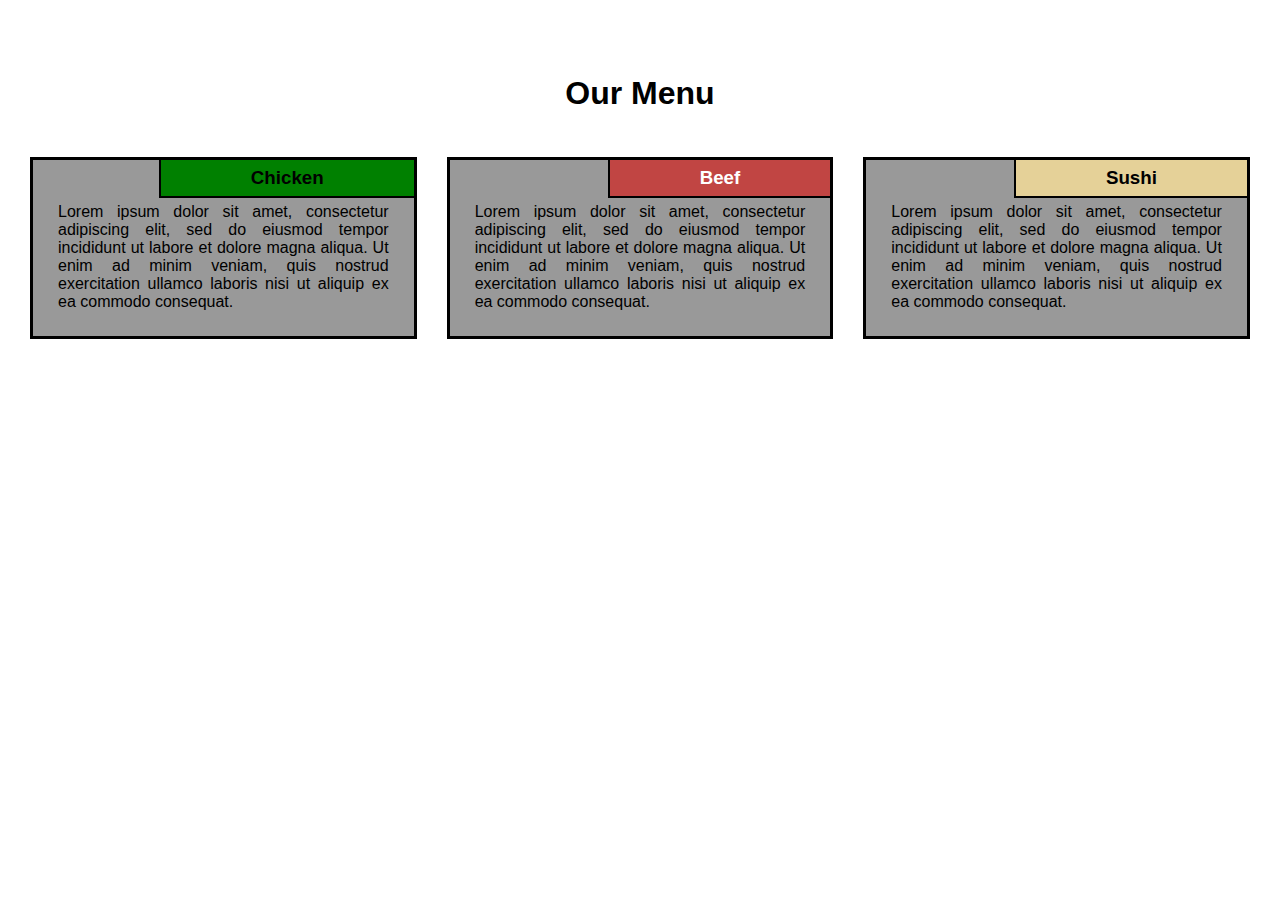
<file: index.html>
<!DOCTYPE html>
<html>
<head>
  <meta charset="utf-8">
  <meta name="viewport" content="width=device-width, initial-scale=1">
  <title>Assignment Solution for Module 2</title>
  <link href="style.css" rel="stylesheet">
</head>
<body>
  <div class="container">
    <div class="row">
    <h1>Our Menu</h1>
      <div class="col-lg-4">
        <div class="mainbox">
          <div class="title" id="dhicken">
            <h3>Chicken</h3>
          </div>
          <p>
            Lorem ipsum dolor sit amet, consectetur adipiscing elit, sed do eiusmod tempor incididunt ut labore et dolore magna aliqua. Ut enim ad minim veniam, quis nostrud exercitation ullamco laboris nisi ut aliquip ex ea commodo consequat.
          </p>
        </div>
      </div>
      <div class="col-lg-4">
        <div class="mainbox">
         <div class="title" id="beef">
          <h3>Beef</h3>
        </div>
        <p>
            Lorem ipsum dolor sit amet, consectetur adipiscing elit, sed do eiusmod tempor incididunt ut labore et dolore magna aliqua. Ut enim ad minim veniam, quis nostrud exercitation ullamco laboris nisi ut aliquip ex ea commodo consequat.
        </p>
      </div>
    </div>
    <div class="col-lg-4 col-lg-tablet">
      <div class="mainbox">
       <div class="title" id="sushi">
        <h3>Sushi</h3>
      </div>
      <p>
            Lorem ipsum dolor sit amet, consectetur adipiscing elit, sed do eiusmod tempor incididunt ut labore et dolore magna aliqua. Ut enim ad minim veniam, quis nostrud exercitation ullamco laboris nisi ut aliquip ex ea commodo consequat.
      </p>
    </div>
  </div>
</div>
</div>
</body>
</html>
</file>
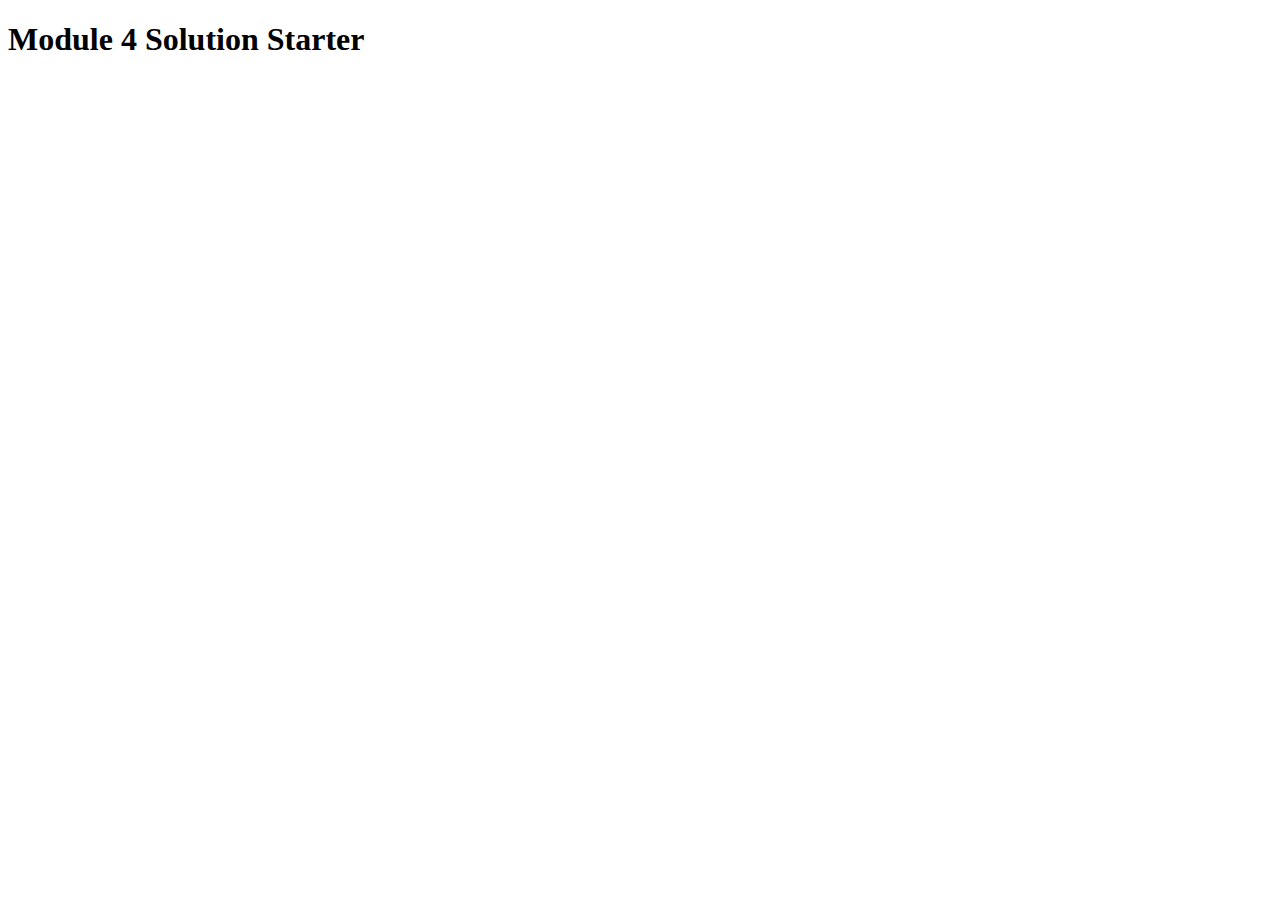
<file: mod-4/index.html>
<!DOCTYPE html>
<html>
<head>
  <meta charset="utf-8">
  <title>Module 4 Solution Starter</title>
  <script>
    var names = []; // DO NOT REMOVE
  </script>
  <script src="SpeakHello.js"></script>
  <script src="SpeakGoodBye.js"></script>
  <script src="script.js"></script>
</head>
<body>
  <h1>Module 4 Solution Starter</h1>
</body>
</html>
</file>
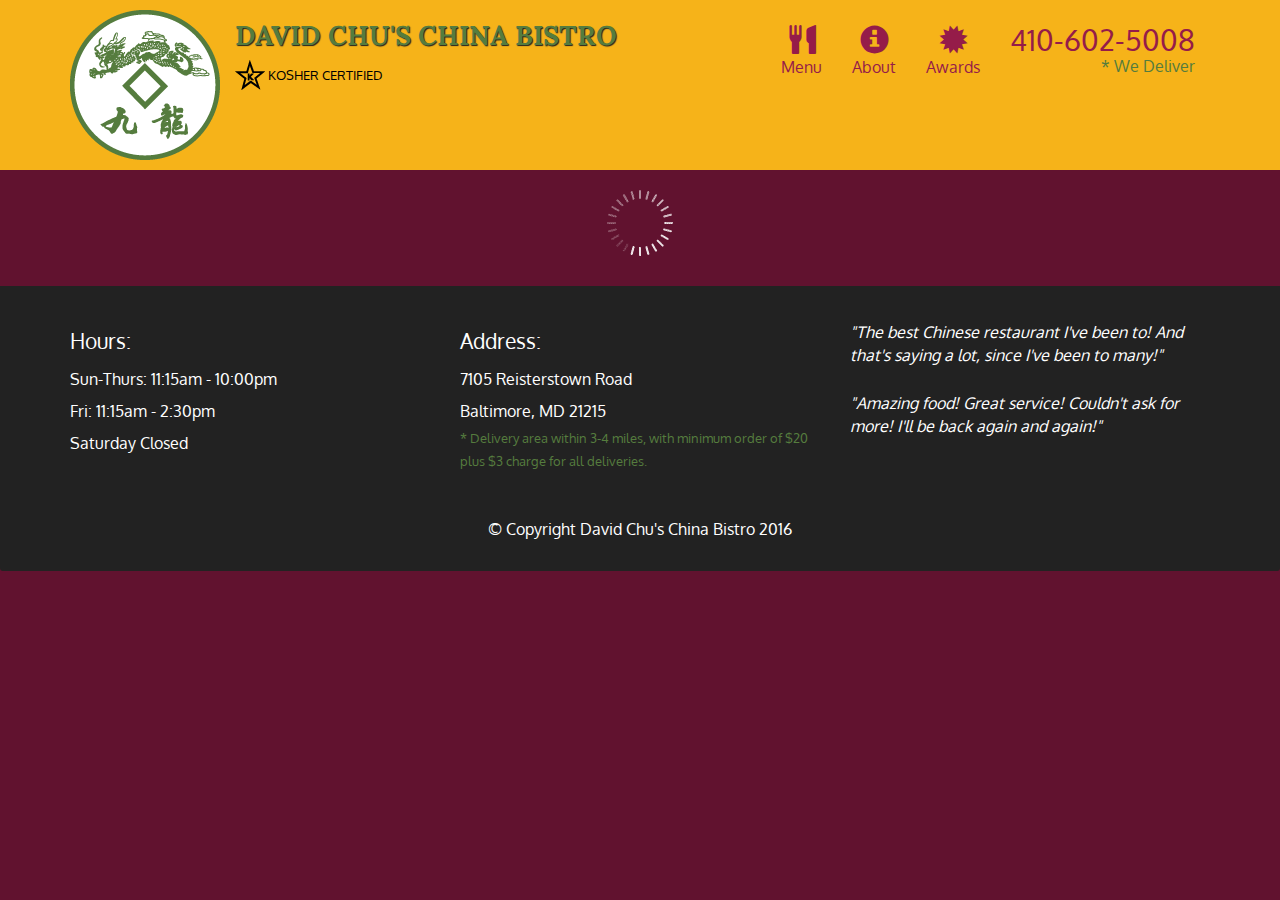
<file: mod-5/index.html>
<!doctype html>
<html lang="en">
  <head>
    <meta charset="utf-8">
    <meta http-equiv="X-UA-Compatible" content="IE=edge">
    <meta name="viewport" content="width=device-width, initial-scale=1">
    <title>David Chu's China Bistro</title>
    <link rel="stylesheet" href="css/bootstrap.min.css">
    <link rel="stylesheet" href="css/styles.css">
    <link href='https://fonts.googleapis.com/css?family=Oxygen:400,300,700' rel='stylesheet' type='text/css'>
    <link href='https://fonts.googleapis.com/css?family=Lora' rel='stylesheet' type='text/css'>
  </head>
<body>
  <header>
    <nav id="header-nav" class="navbar navbar-default">
      <div class="container">
        <div class="navbar-header">
          <a href="index.html" class="pull-left visible-md visible-lg">
            <div id="logo-img" alt="Logo image"></div>
          </a>

          <div class="navbar-brand">
            <a href="index.html"><h1>David Chu's China Bistro</h1></a>
            <p>
              <img src="images/star-k-logo.png" alt="Kosher certification">
              <span>Kosher Certified</span>
            </p>
          </div>

          <button id="navbarToggle" type="button" class="navbar-toggle collapsed" data-toggle="collapse" data-target="#collapsable-nav" aria-expanded="false">
            <span class="sr-only">Toggle navigation</span>
            <span class="icon-bar"></span>
            <span class="icon-bar"></span>
            <span class="icon-bar"></span>
          </button>
        </div>
        
        <div id="collapsable-nav" class="collapse navbar-collapse">
           <ul id="nav-list" class="nav navbar-nav navbar-right">
            <li id="navHomeButton" class="visible-xs active">
              <a href="index.html">
                <span class="glyphicon glyphicon-home"></span> Home</a>
            </li>
            <li id="navMenuButton">
              <a href="#" onclick="$dc.loadMenuCategories();">
                <span class="glyphicon glyphicon-cutlery"></span><br class="hidden-xs"> Menu</a>
            </li>
            <li>
              <a href="#">
                <span class="glyphicon glyphicon-info-sign"></span><br class="hidden-xs"> About</a>
            </li>
            <li>
              <a href="#">
                <span class="glyphicon glyphicon-certificate"></span><br class="hidden-xs"> Awards</a>
            </li>
            <li id="phone" class="hidden-xs">
              <a href="tel:410-602-5008">
                <span>410-602-5008</span></a><div>* We Deliver</div>
            </li>
          </ul><!-- #nav-list -->
        </div><!-- .collapse .navbar-collapse -->
      </div><!-- .container -->
    </nav><!-- #header-nav -->
  </header>

  <div id="call-btn" class="visible-xs">
    <a class="btn" href="tel:410-602-5008">
    <span class="glyphicon glyphicon-earphone"></span>
    410-602-5008
    </a>
  </div>
  <div id="xs-deliver" class="text-center visible-xs">* We Deliver</div>

  <div id="main-content" class="container"></div>

  <footer class="panel-footer">
    <div class="container">
      <div class="row">
        <section id="hours" class="col-sm-4">
          <span>Hours:</span><br>
          Sun-Thurs: 11:15am - 10:00pm<br>
          Fri: 11:15am - 2:30pm<br>
          Saturday Closed
          <hr class="visible-xs">
        </section>
        <section id="address" class="col-sm-4">
          <span>Address:</span><br>
          7105 Reisterstown Road<br>
          Baltimore, MD 21215
          <p>* Delivery area within 3-4 miles, with minimum order of $20 plus $3 charge for all deliveries.</p>
          <hr class="visible-xs">
        </section>
        <section id="testimonials" class="col-sm-4">
          <p>"The best Chinese restaurant I've been to! And that's saying a lot, since I've been to many!"</p>
          <p>"Amazing food! Great service! Couldn't ask for more! I'll be back again and again!"</p>
        </section>
      </div>
      <div class="text-center">&copy; Copyright David Chu's China Bistro 2016</div>
    </div>
  </footer>

  <!-- jQuery (Bootstrap JS plugins depend on it) -->
  <script src="js/jquery-2.1.4.min.js"></script>
  <script src="js/bootstrap.min.js"></script>
  <script src="js/ajax-utils.js"></script>
  <script src="js/script.js"></script>
</body>
</html>
</file>
<file: style.css>
*{
  box-sizing: border-box;
  margin:0;
  padding:0;
}

body{
  font-family: 'Lato', sans-serif;  
}

.row{
  width: 100%;
}

h1{
  text-align: center;
  margin-bottom: 30px;
}

.container{
 position: relative;
 top:60px;
 margin: 15px; 
}

.mainbox{
  position: relative;
  top: 0;
  background-color:#999999;
  margin: 15px;
  padding: 25px;
  border: 3px solid #000;
}

.mainbox p{
  margin-top: 18px;
  text-align: justify;
  font-size:100%;
}

.title{
  position: absolute;
  top:0;
  right: 0px;
  background: green; 
  padding: 7px 90px;
  border-left: 2px solid black;
  border-bottom: 2px solid black;
}

#chicken {
  background-color: #D59898;
} 

#beef{
  color: white;
  background-color: #C14543;
}

#sushi{
  background-color: #E5D198;
}

@media (min-width: 992px){
  .col-lg-1, .col-lg-2, .col-lg-3, .col-lg-4, .col-lg-5, .col-lg-6, .col-lg-7, .col-lg-8, .col-lg-9, .col-lg-10, .col-lg-11, .col-lg-12 {
    float: left;  
  }
  .col-lg-1 {
    width: 8.33%;
  }
  .col-lg-2 {
    width: 16.66%;
  }
  .col-lg-3 {
    width: 25%;
  }
  .col-lg-4 {
    width: 33.33%;
  }
  .col-lg-5 {
    width: 41.66%;
  }
  .col-lg-6 {
    width: 50%;
  }
  .col-lg-7 {
    width: 58.33%;
  }
  .col-lg-8 {
    width: 66.66%;
  }
  .col-lg-9 {
    width: 74.99%;
  }
  .col-lg-10 {
    width: 83.33%;
  }
  .col-lg-11 {
    width: 91.66%;
  }
  .col-lg-12 {
    width: 100%;
  }
}

@media (min-width: 768px) and (max-width: 991px){
  .col-lg-4 {
    width: 50%;
    float: left;
  }
  .col-lg-tablet{
   width: 100%;
   float: left;
 }
}

@media (max-width: 767px){
  .col-lg-4{
    width: 100%;
    float: left;
  }
}
</file>
<file: mod-5/css/styles.css>
body {
  font-size: 16px;
  color: #fff;
  background-color: #61122f;
  font-family: 'Oxygen', sans-serif;
}

/** HEADER **/
#header-nav {
  background-color: #f6b319;
  border-radius: 0;
  border: 0;
}

#logo-img {
  background: url('../images/restaurant-logo_large.png') no-repeat;
  width: 150px;
  height: 150px;
  margin: 10px 15px 10px 0;
}

.navbar-brand {
  padding-top: 25px;
}
.navbar-brand h1 { /* Restaurant name */
  font-family: 'Lora', serif;
  color: #557c3e;
  font-size: 1.5em;
  text-transform: uppercase;
  font-weight: bold;
  text-shadow: 1px 1px 1px #222;
  margin-top: 0;
  margin-bottom: 0;
  line-height: .75;
}
.navbar-brand a:hover, .navbar-brand a:focus {
  text-decoration: none;
}
.navbar-brand p { /* Kosher cert */
  color: #000;
  text-transform: uppercase;
  font-size: .7em;
  margin-top: 15px;
}
.navbar-brand p span { /* Star-K */
  vertical-align: middle;
}

#nav-list {
  margin-top: 10px;
}
#nav-list a {
  color: #951C49;
  text-align: center;
}
#nav-list a:hover {
  background: #E7E7E7;
}
#nav-list a span {
  font-size: 1.8em;
}

#phone {
  margin-top: 5px;
}
#phone a { /* Phone number */
  text-align: right;
  padding-bottom: 0;
}
#phone div { /* We Deliver */
  color: #557c3e;
  text-align: right;
  padding-right: 15px;
}

.navbar-header button.navbar-toggle, .navbar-header .icon-bar {
  border: 1px solid #61122f;
}
.navbar-header button.navbar-toggle {
  clear: both;
  margin-top: -30px;
}
/* END HEADER */

/* FOOTER */
.panel-footer {
  margin-top: 30px;
  padding-top: 35px;
  padding-bottom: 30px;
  background-color: #222;
  border-top: 0;
}
.panel-footer div.row {
  margin-bottom: 35px;
}
#hours, #address {
  line-height: 2;
}
#hours > span, #address > span {
  font-size: 1.3em;
}
#address p {
  color: #557c3e;
  font-size: .8em;
  line-height: 1.8;
}
#testimonials {
  font-style: italic;
}
#testimonials p:nth-child(2) {
  margin-top: 25px;
}
/* END FOOTER */



/* HOME PAGE */
.container .jumbotron {
  box-shadow: 0 0 50px #3F0C1F;
  border: 2px solid #3F0C1F;
}

#menu-tile, #specials-tile, #map-tile {
  height: 250px;
  width: 100%;
  margin-bottom: 15px;
  position: relative;
  border: 2px solid #3F0C1F;
  overflow: hidden;
}
#menu-tile:hover, #specials-tile:hover, #map-tile:hover {
  box-shadow: 0 1px 5px 1px #cccccc;
}
#menu-tile {
  background: url('../images/menu-tile.jpg') no-repeat;
  background-position: center;
}
#specials-tile {
  background: url('../images/specials-tile.jpg') no-repeat;
  background-position: center;
}
#menu-tile span, #specials-tile span, #map-tile span {
  position: absolute;
  bottom: 0;
  right: 0;
  width: 100%;
  text-align: center;
  font-size: 1.6em;
  text-transform: uppercase;
  background-color: #000;
  color: #fff;
  opacity: .8;
}
/* END HOME PAGE */

/* MENU CATEGORIES PAGE */
.category-tile { 
  position: relative;
  border: 2px solid #3F0C1F;
  overflow: hidden;
  width: 200px;
  height: 200px;
  margin: 0 auto 15px;
}
.category-tile span {
  position: absolute;
  bottom: 0;
  right: 0;
  width: 100%;
  text-align: center;
  font-size: 1.2em;
  text-transform: uppercase;
  background-color: #000;
  color: #fff;
  opacity: .8;
}
.category-tile:hover {
  box-shadow: 0 1px 5px 1px #cccccc;
}

#menu-categories-title + div {
  margin-bottom: 50px;
}
/* END MENU CATEGORIES PAGE */

/* SINGLE CATEGORY PAGE */
.menu-item-tile {
  margin-bottom: 25px;
}
.menu-item-tile hr {
  width: 80%;
}
.menu-item-tile .menu-item-price {
  font-size: 1.1em;
  text-align: right;
  margin-top: -15px;
  margin-right: -15px;
}
.menu-item-tile .menu-item-price span {
  font-size: .6em;
}
.menu-item-photo {
  position: relative;
  border: 2px solid #3F0C1F; 
  overflow: hidden;
  padding: 0;
  margin-right: -15px;
  margin-left: auto;
  margin-bottom: 20px;
  max-width: 250px;
}
.menu-item-photo div {
  position: absolute;
  bottom: 0;
  right: 0;
  width: 80px;
  background-color: #557c3e;
  text-align: center;
}
.menu-item-description {
  padding-right: 30px;
}
h3.menu-item-title {
  margin: 0 0 10px;
}
.menu-item-details {
  font-size: .9em;
  font-style: italic;
}
/* END SINGLE CATEGORY PAGE */


/********** Large devices only **********/
@media (min-width: 1200px) {
  .container .jumbotron {
    background: url('../images/jumbotron_1200.jpg') no-repeat;
    height: 675px;
  }
}

/********** Medium devices only **********/
@media (min-width: 992px) and (max-width: 1199px) {
  /* Header */
  #logo-img {
    background: url('../images/restaurant-logo_medium.png') no-repeat;
    width: 100px;
    height: 100px;
    margin: 5px 5px 5px 0;
  }
  /* End Header */

  /* Home Page */
  .container .jumbotron {
    background: url('../images/jumbotron_992.jpg') no-repeat;
    height: 558px;
  }
  /* End Home Page */
}

/********** Small devices only **********/
@media (min-width: 768px) and (max-width: 991px) {
  /* Home Page */
  .container .jumbotron {
    background: url('../images/jumbotron_768.jpg') no-repeat;
    height: 432px;
  }
  /* End Home Page */
}

/********** Extra small devices only **********/
@media (max-width: 767px) {
  /* Header */
  .navbar-brand {
    padding-top: 10px;
    height: 80px;
  }
  .navbar-brand h1 { /* Restaurant name */
    padding-top: 10px;
    font-size: 5vw; /* 1vw = 1% of viewport width */
  }
  .navbar-brand p { /* Kosher cert */
    font-size: .6em;
    margin-top: 12px;
  }
  .navbar-brand p img { /* Star-K */
    height: 20px;
  }

  #collapsable-nav a { /* Collapsed nav menu text */
    font-size: 1.2em;
  }
  #collapsable-nav a span { /* Collapsed nav menu glyph */
    font-size: 1em;
    margin-right: 5px;
  }

  #call-btn > a {
    font-size: 1.5em;
    display: block;
    margin: 0 20px;
    padding: 10px;
    border: 2px solid #fff;
    background-color: #f6b319;
    color: #951c49;
  }
  #xs-deliver {
    margin-top: 5px;
    font-size: .7em;
    letter-spacing: .1em;
    text-transform: uppercase;
  }
  /* End Header */

  /* Footer */
  .panel-footer section {
    margin-bottom: 30px;
    text-align: center;
  }
  .panel-footer section:nth-child(3) {
    margin-bottom: 0; /* margin already exists on the whole row */
  }
  .panel-footer section hr {
    width: 50%;
  }
  /* End Footer */

  /* Home Page */
  .container .jumbotron {
    margin-top: 30px;
    padding: 0;
  }
  #menu-tile, #specials-tile {
    width: 360px;
    margin: 0 auto 15px;
  }

  .menu-item-photo {
    margin-right: auto;
  }
  .menu-item-tile .menu-item-price {
    text-align: center;
  }
  .menu-item-description {
    text-align: center;;
  }
}


/********** Super extra small devices Only :-) (e.g., iPhone 4) **********/
@media (max-width: 479px) {
  /* Header */
  .navbar-brand h1 { /* Restaurant name */
    padding-top: 5px;
    font-size: 6vw;
  }
  /* End Header */
  
  /* Home page */
  #menu-tile, #specials-tile {
    width: 280px;
    margin: 0 auto 15px;
  }

  .col-xxs-12 {
    position: relative;
    min-height: 1px;
    padding-right: 15px;
    padding-left: 15px;
    float: left;
    width: 100%;
  }
}
</file>
